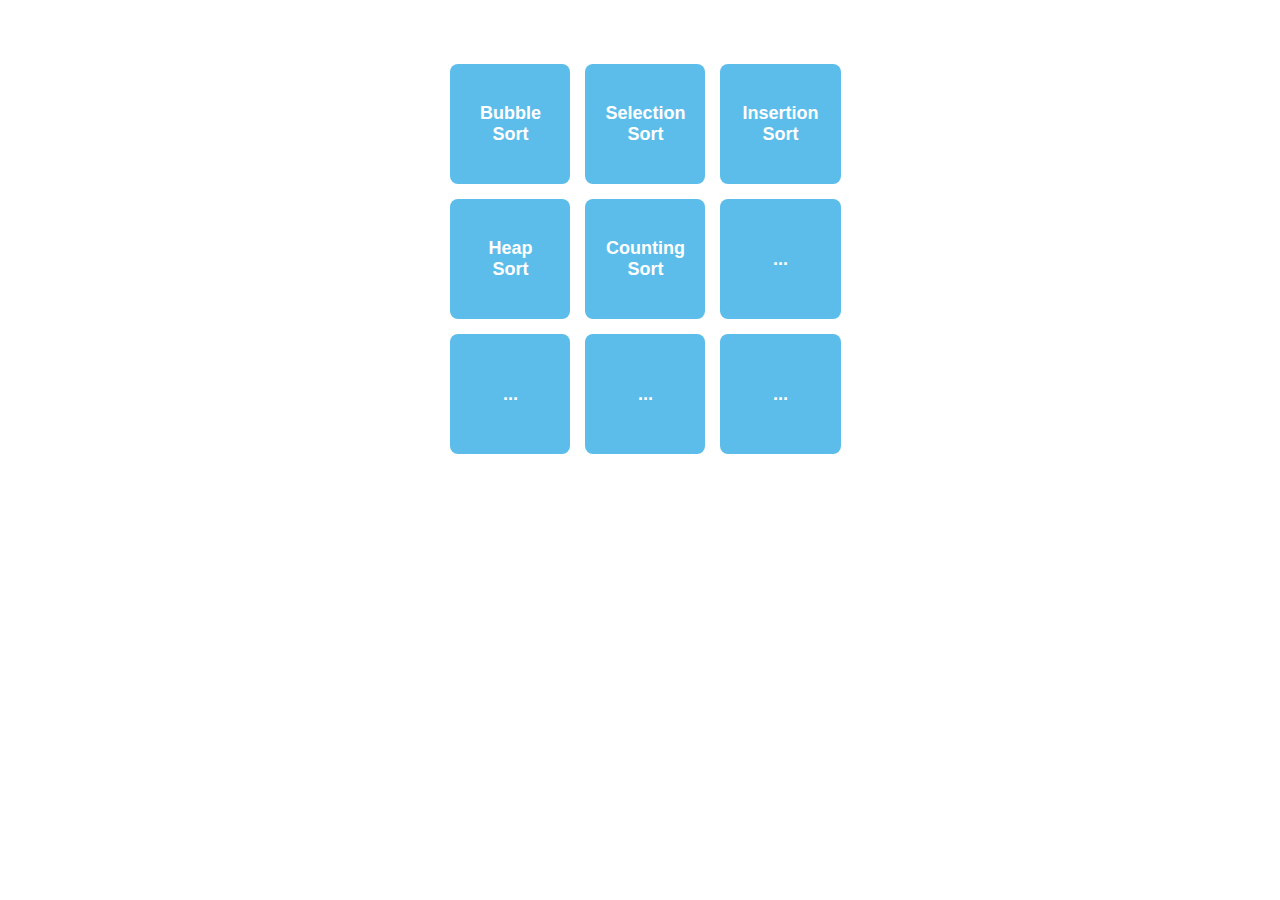
<file: index.html>
<!DOCTYPE html>
<html lang="pl">
<head>
    <meta charset="UTF-8">
    <meta name="viewport" content="width=device-width, initial-scale=1.0">
    <title>Menu</title>
    <link rel="stylesheet" href="style.css">
</head>
<body>
    <div class="menu">
        <button onclick="location.href='bubblesort.html'">Bubble Sort</button>
        <button onclick="location.href='selectionsort.html'">Selection Sort</button>
        <button onclick="location.href='insertionsort.html'">Insertion Sort</button>
        <button onclick="location.href='heapsort.html'">Heap Sort</button>
        <button onclick="location.href='countingsort.html'">Counting Sort</button>
        <button>...</button>
        <button>...</button>
        <button>...</button>
        <button>...</button>
    </div>

</body>
</html>
</file>
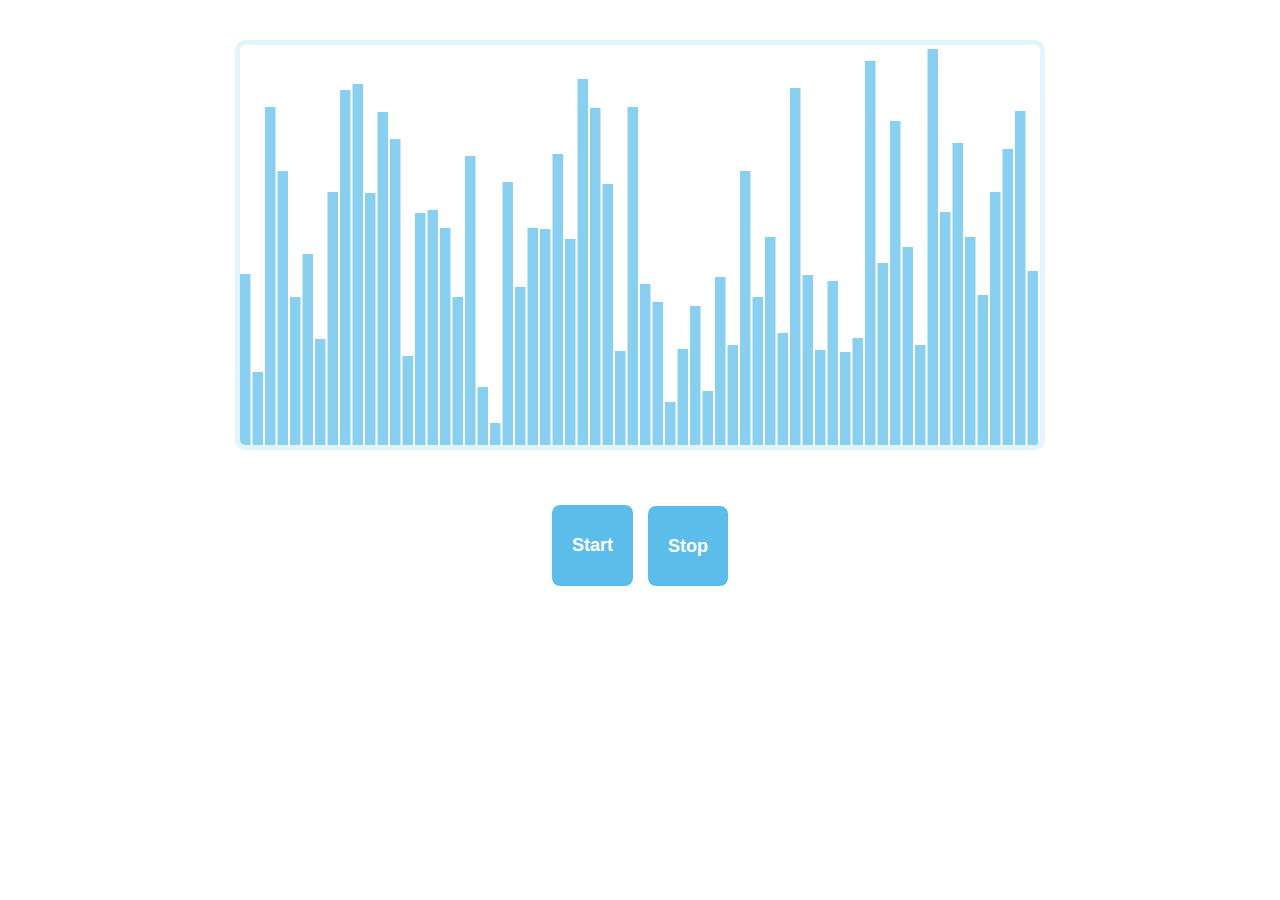
<file: bubblesort.html>
<!DOCTYPE html>
<html lang="pl">
<head>
    <meta charset="UTF-8">
    <meta name="viewport" content="width=device-width, initial-scale=1.0">
    <link rel="stylesheet" href="style.css">
    <title>Bubble Sort</title>
    <style>
        body { text-align: center; font-family: Arial, sans-serif; }
        canvas { border: 1px solid black; margin-top: 20px; }
    </style>
</head>
<body>
    <div id="container">
        <canvas id="canvas" width="800" height="400"></canvas>
        <div id="buttonContainer">
            <button id="startButton" onclick="startSorting()">Start</button>
            <button id="stopButton">Stop</button>
        </div>
    </div>
    <script src="script.js"></script>
</body>
</html>
</file>
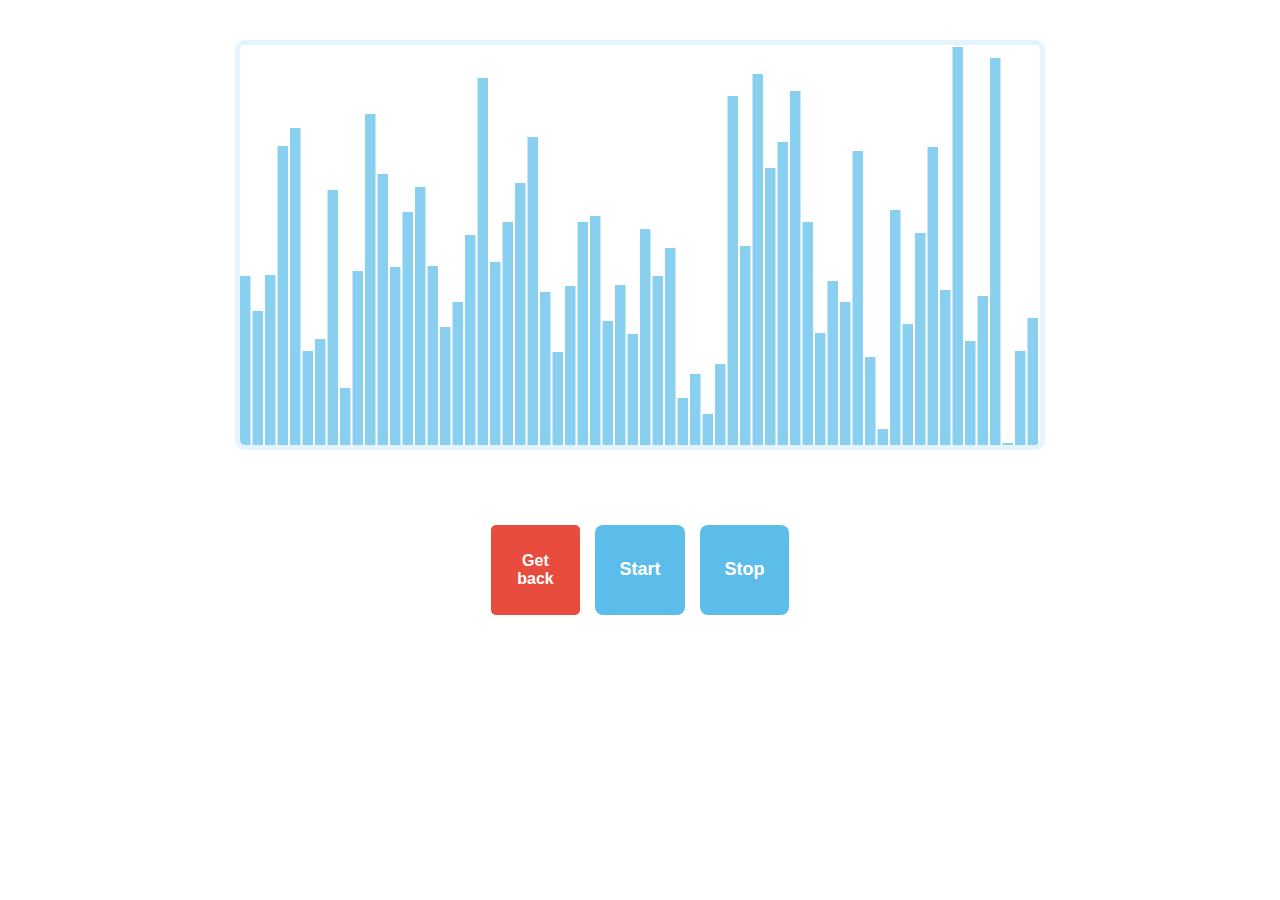
<file: countingsort.html>
<!DOCTYPE html>
<html lang="pl">
<head>
    <meta charset="UTF-8">
    <meta name="viewport" content="width=device-width, initial-scale=1.0">
    <link rel="stylesheet" href="style.css">
    <title>Counting Sort</title>
    <style>
        body { text-align: center; font-family: Arial, sans-serif; }
        canvas { border: 1px solid black; margin-top: 20px; }
    </style>
</head>
<body>
    <div id="container">
        <canvas id="canvas" width="800" height="400"></canvas>
        <div id="buttonContainer">
            <button id="backButton" onclick="getBack()">Get back</button>
            <button id="startButton" onclick="countingSort()">Start</button>
            <button id="stopButton">Stop</button>
        </div>
    </div>
    <script src="script.js"></script>
</body>
</html>
</file>
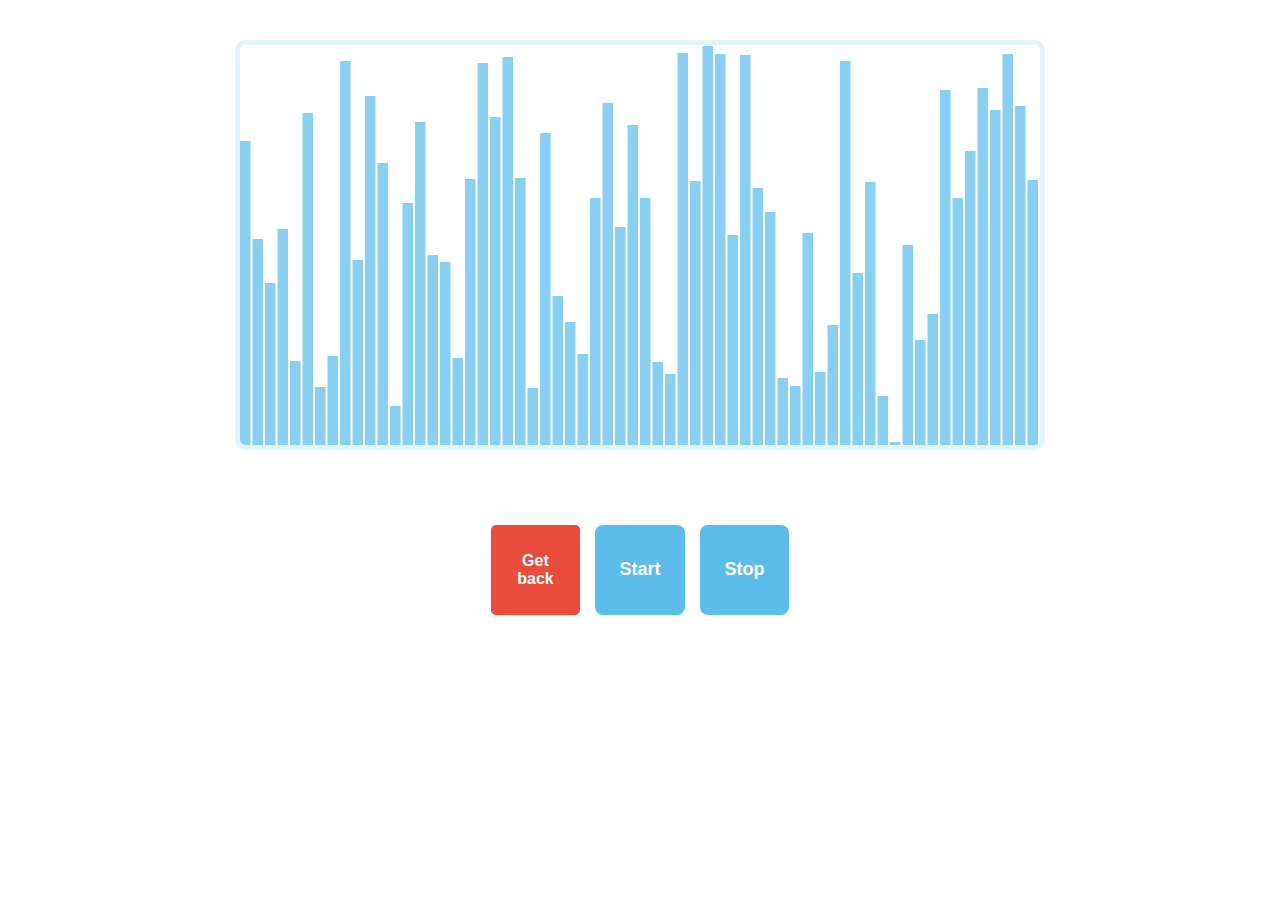
<file: heapsort.html>
<!DOCTYPE html>
<html lang="pl">
<head>
    <meta charset="UTF-8">
    <meta name="viewport" content="width=device-width, initial-scale=1.0">
    <link rel="stylesheet" href="style.css">
    <title>Heap Sort</title>
    <style>
        body { text-align: center; font-family: Arial, sans-serif; }
        canvas { border: 1px solid black; margin-top: 20px; }
    </style>
</head>
<body>
    <div id="container">
        <canvas id="canvas" width="800" height="400"></canvas>
        <div id="buttonContainer">
            <button id="backButton" onclick="getBack()">Get back</button>
            <button id="startButton" onclick="heapSort()">Start</button>
            <button id="stopButton">Stop</button>
        </div>
    </div>
    <script src="script.js"></script>
</body>
</html>
</file>
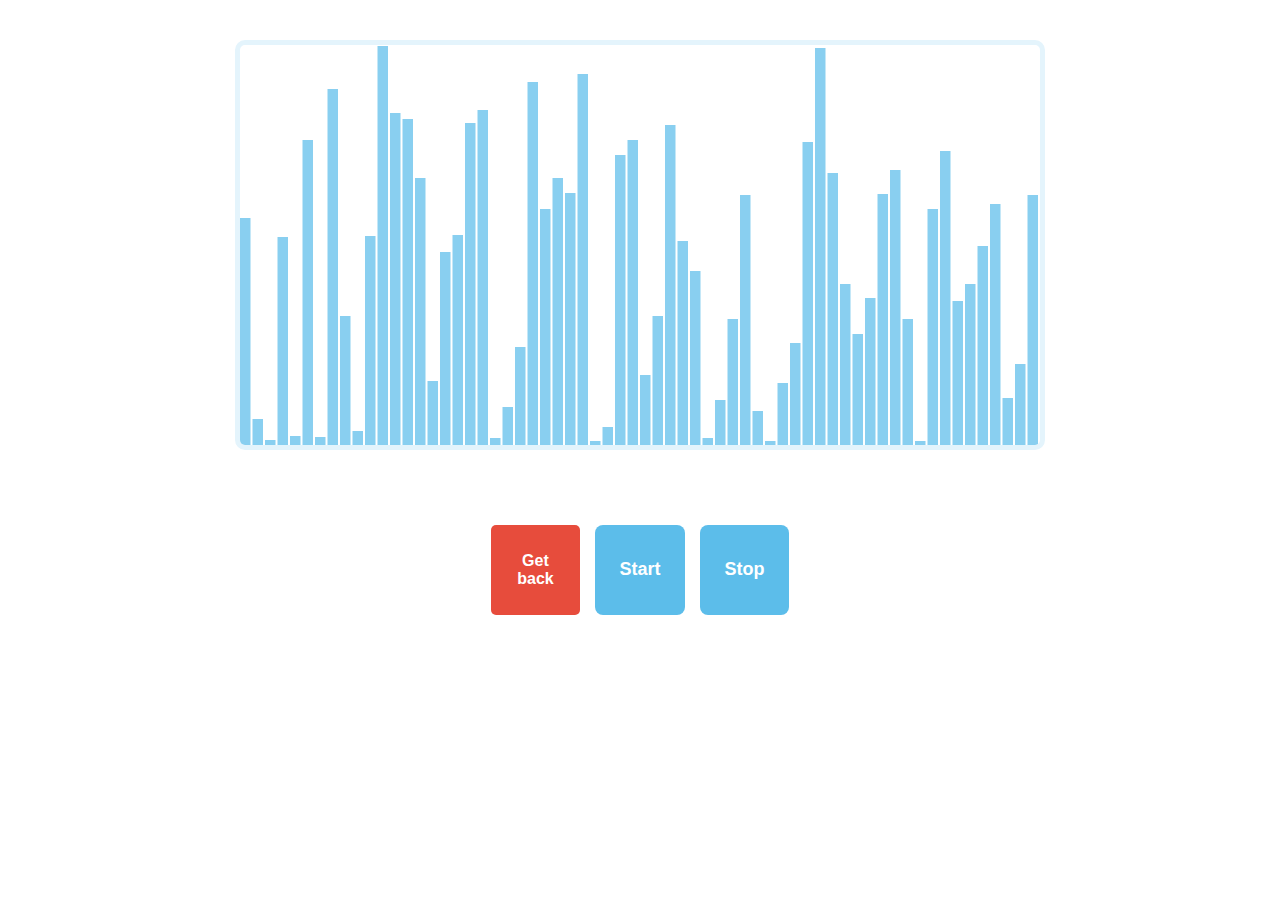
<file: insertionsort.html>
<!DOCTYPE html>
<html lang="pl">
<head>
    <meta charset="UTF-8">
    <meta name="viewport" content="width=device-width, initial-scale=1.0">
    <link rel="stylesheet" href="style.css">
    <title>Insertion Sort</title>
    <style>
        body { text-align: center; font-family: Arial, sans-serif; }
        canvas { border: 1px solid black; margin-top: 20px; }
    </style>
</head>
<body>
    <div id="container">
        <canvas id="canvas" width="800" height="400"></canvas>
        <div id="buttonContainer">
            <button id="backButton" onclick="getBack()">Get back</button>
            <button id="startButton" onclick="insertionSort()">Start</button>
            <button id="stopButton">Stop</button>
        </div>
    </div>
    <script src="script.js"></script>
</body>
</html>
</file>
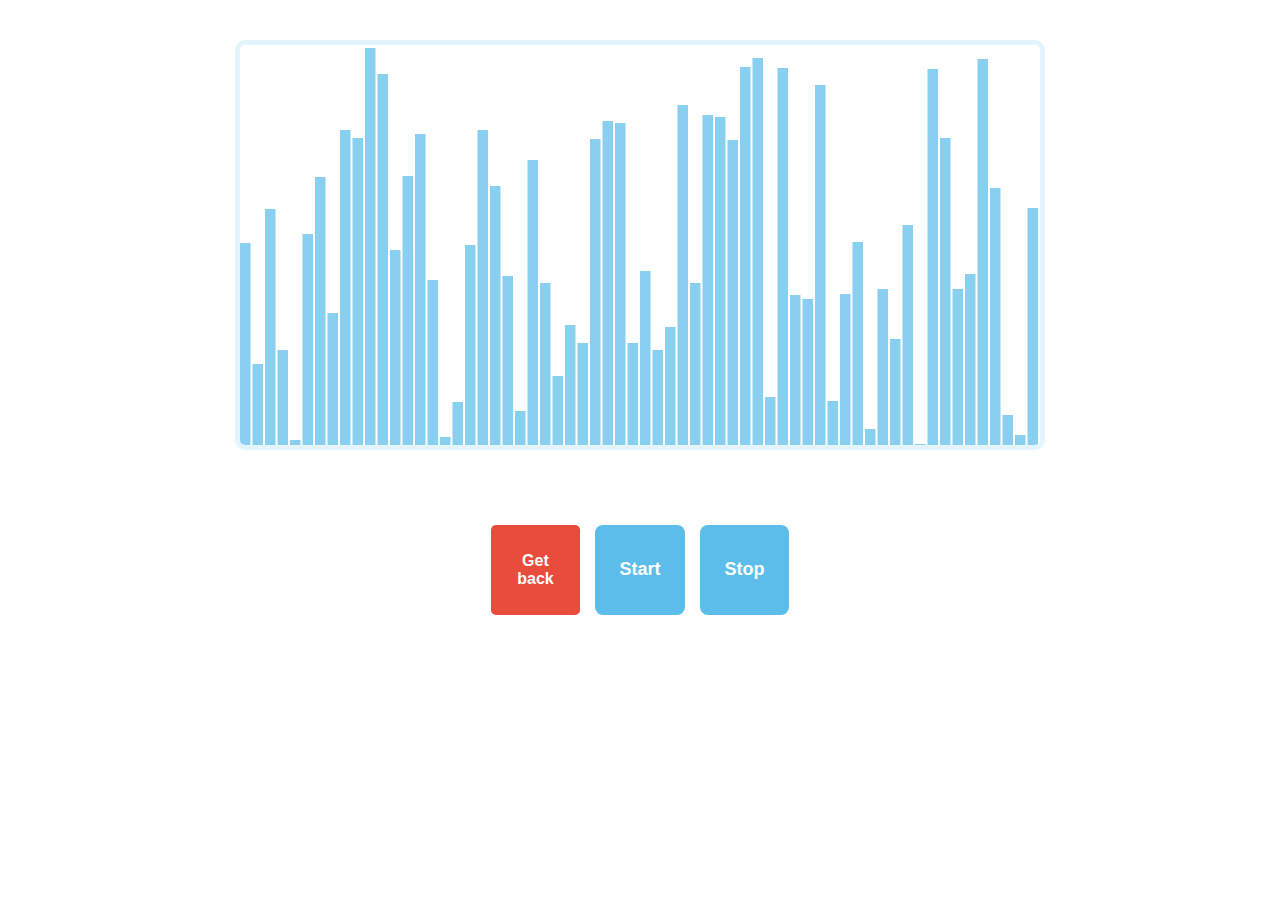
<file: selectionsort.html>
<!DOCTYPE html>
<html lang="pl">
<head>
    <meta charset="UTF-8">
    <meta name="viewport" content="width=device-width, initial-scale=1.0">
    <link rel="stylesheet" href="style.css">
    <title>Selection Sort</title>
    <style>
        body { text-align: center; font-family: Arial, sans-serif; }
        canvas { border: 1px solid black; margin-top: 20px; }
    </style>
</head>
<body>
    <div id="container">
        <canvas id="canvas" width="800" height="400"></canvas>
        <div id="buttonContainer">
            <button id="backButton" onclick="getBack()">Get back</button>
            <button id="startButton" onclick="selectionSort()">Start</button>
            <button id="stopButton">Stop</button>
        </div>
    </div>
    <script src="script.js"></script>
</body>
</html>
</file>
<file: style.css>
button {
    aspect-ratio: 1/1; 
    width: 100%; 
    font-size: 18px;
    font-weight: bold;
    padding: 10px 20px;
    border: none;
    border-radius: 8px;
    background-color: #5cbdea;
    color: white;
    cursor: pointer;
    transition: background-color 0.3s, transform 0.2s;
}

button:hover {
    background-color: #2980b9; 
    transform: scale(1.05); 
}

button:active {
    background-color: #1c6ea4; 
    transform: scale(0.95);
}

button:disabled {
    background-color: gray;
    cursor: not-allowed;
    opacity: 0.7;
}

#backButton {
    margin-top: 20px;
    padding: 10px 20px;
    font-size: 16px;
    border: none;
    background-color: #e74c3c;
    color: white;
    border-radius: 5px;
    cursor: pointer;
}

#backButton:hover {
    background-color: #c0392b;
}

#container {
    display: flex;
    flex-direction: column;
    align-items: center;
    gap: 15px;
    margin-top: 20px;
}

#buttonContainer {
    display: flex;
    flex-direction: row;
    align-items: flex-end;
    gap: 15px;
    margin-top: 20px;
}

#canvas {
    border: 5px solid #e4f4fc; 
    border-radius: 10px; 
    margin-bottom: 20px; 
}

.menu {
    display: grid;
    grid-template-columns: repeat(3, 1fr); 
    gap: 15px;
    width: 30%;
    margin: 64px auto;
}
</file>
